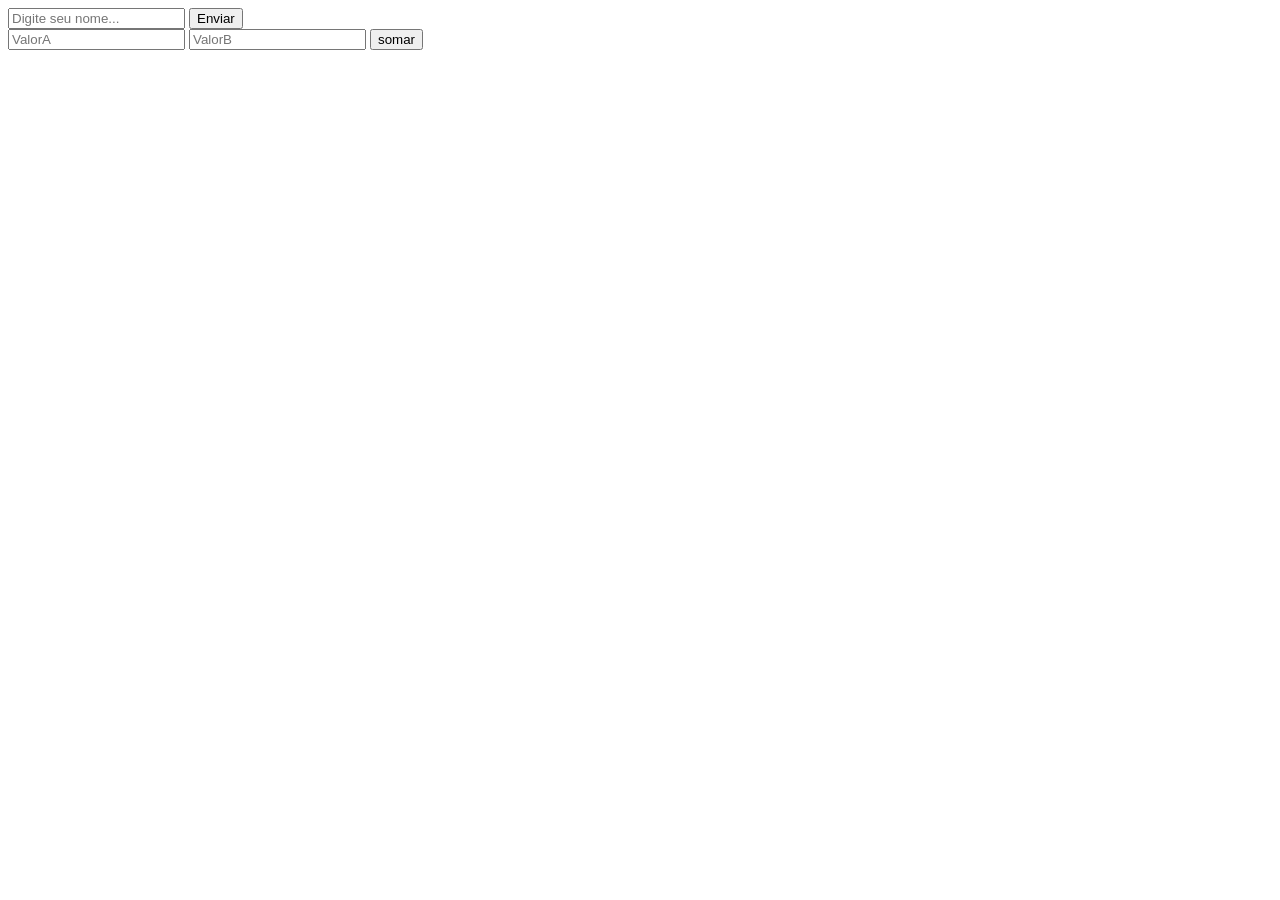
<file: index.html>
<!DOCTYPE html>
<html lang="en">
<head>
    <meta charset="UTF-8">
    <meta name="viewport" content="width=device-width, initial-scale=1.0">
    <title>Aula 07</title>
</head>
<body>
    <input type="text" placeholder="Digite seu nome..." id="nome">
    <script src="script.js"></script>
    <button onclick="exibirNome()">Enviar</button>
    <div>
        <input type="text" id="ValorA" placeholder="ValorA">
        <input type="text" id="ValorB" placeholder="ValorB">
        <button onclick="soma()">somar</button>
    </div>
</body>
</html>
</file>
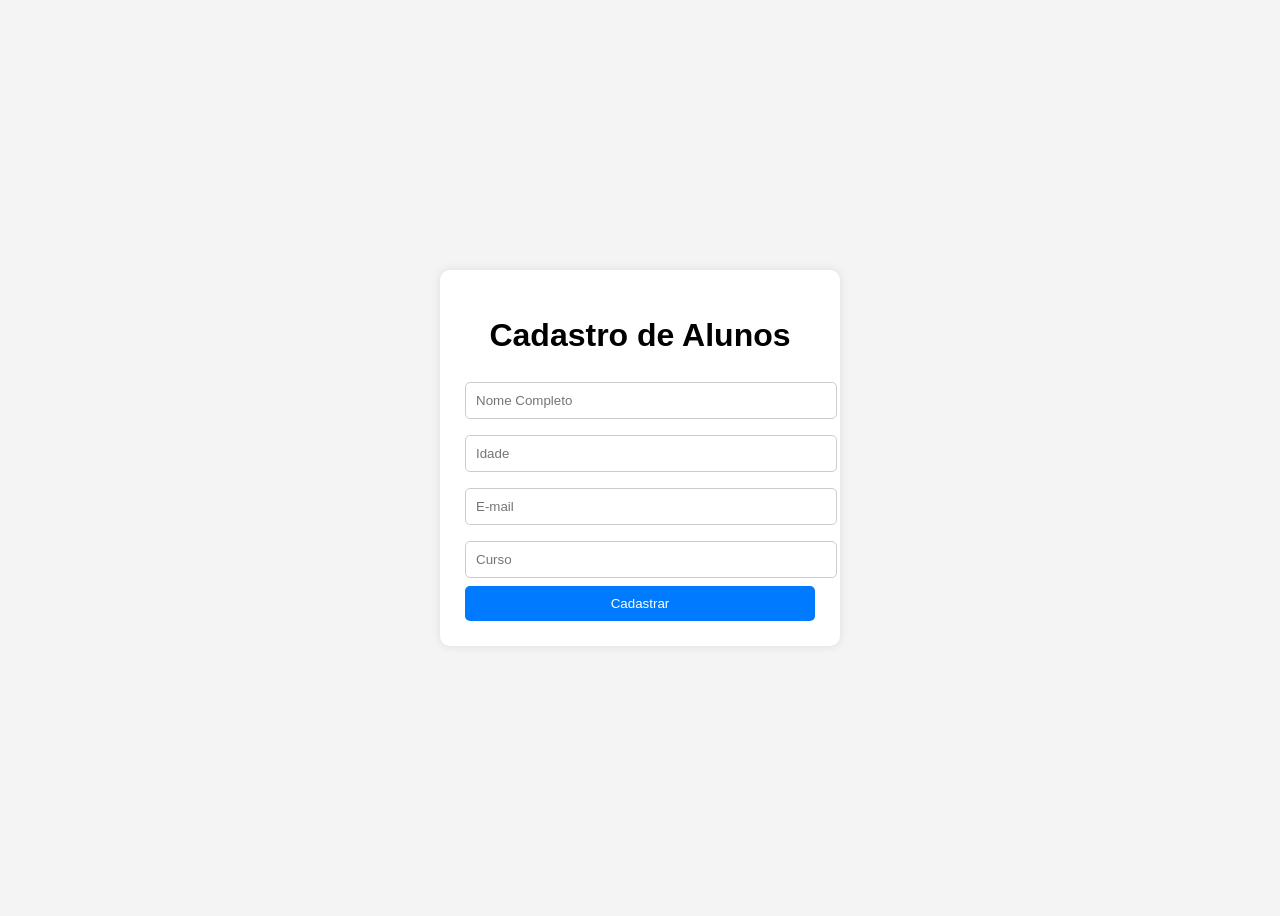
<file: Projeto/index.html>
<!DOCTYPE html>
<html lang="pt-BR">
<head>
    <meta charset="UTF-8">
    <meta name="viewport" content="width=device-width, initial-scale=1.0">
    <title>Cadastro de Alunos</title>

    <style>
        body{
            font-family: Arial, sans-serif;
            background-color: #f4f4f4;
            display: flex;
            justify-content: center;
            align-items: center;
            height: 100vh;
        }

        .container{
            background: white;
            padding: 25px;
            border-radius: 10px;
            width: 350px;
            box-shadow: 0 0 10px rgba(0,0,0,0.1);
        }

        h1{
            text-align: center;
            margin-bottom: 20px;
        }

        input{
            width: 100%;
            padding: 10px;
            margin: 8px 0;
            border: 1px solid #ccc;
            border-radius: 5px;
        }

        button{
            width: 100%;
            padding: 10px;
            background: #007bff;
            color: white;
            border: none;
            border-radius: 5px;
            cursor: pointer;
        }

        button:hover{
            background: #0056b3;
        }
    </style>
</head>
<body>

    <div class="container">
        <h1>Cadastro de Alunos</h1>

        <form action="resultado.php" method="POST">
            <input type="text" name="nome" placeholder="Nome Completo" required>

            <input type="number" name="idade" placeholder="Idade" required>

            <input type="email" name="email" placeholder="E-mail" required>

            <input type="text" name="curso" placeholder="Curso" required>

            <button type="submit">Cadastrar</button>
        </form>
    </div>

</body>
</html>
</file>
